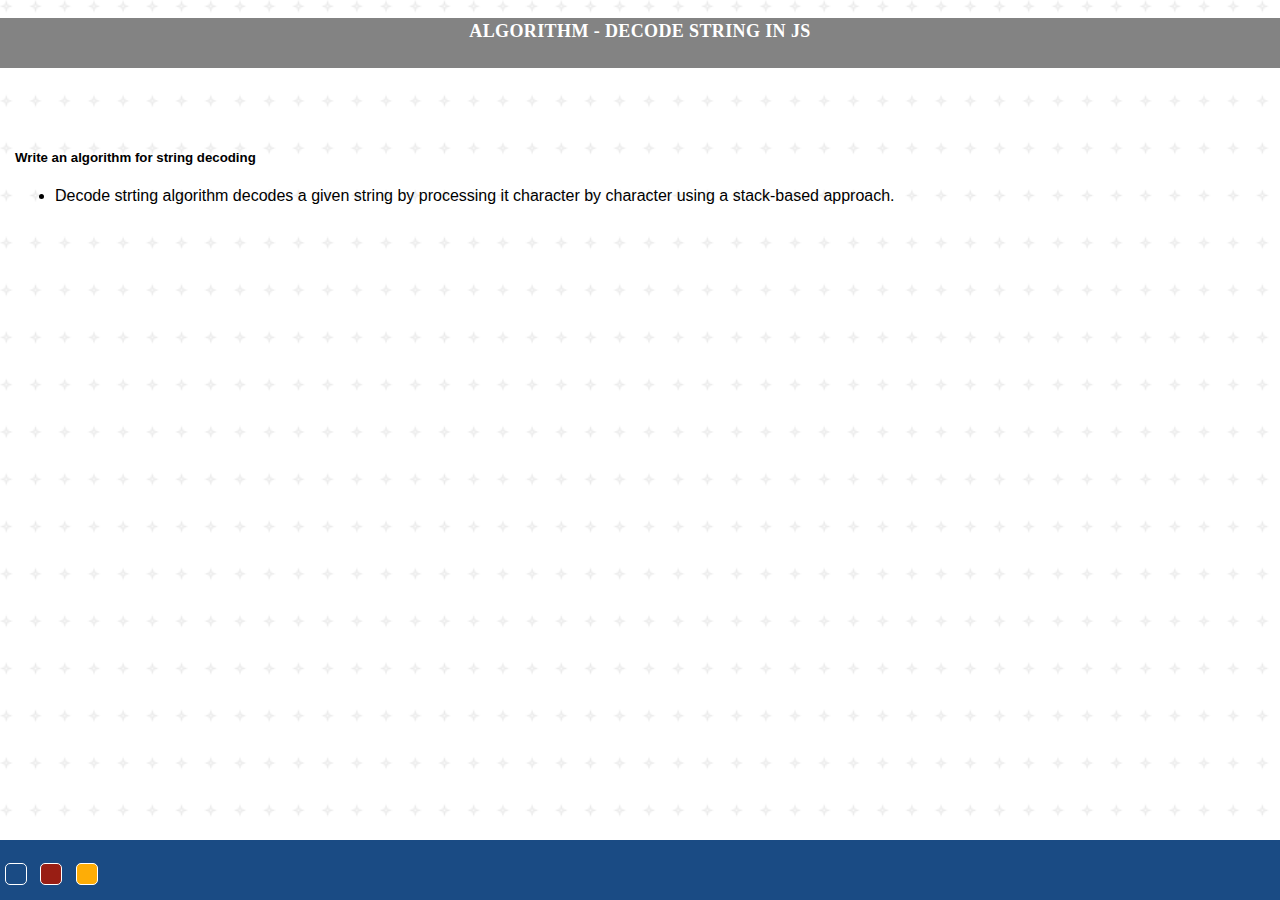
<file: examples/decode-string/index.html>
<!DOCTYPE html>
<html lang="en">
  <head>
    <meta charset="UTF-8" />
    <meta name="viewport" content="width=device-width, initial-scale=1.0" />
    <meta http-equiv="X-UA-Compatible" content="ie=edge" />
    <title>Decode string | Algorithm in JS</title>
    <link rel="icon" href="assets/img/brs-logo.png" />
    <link
      href="https://cdn.jsdelivr.net/npm/bootstrap@5.3.0-alpha1/dist/css/bootstrap.min.css"
      rel="stylesheet"
      integrity="sha384-GLhlTQ8iRABdZLl6O3oVMWSktQOp6b7In1Zl3/Jr59b6EGGoI1aFkw7cmDA6j6gD"
      crossorigin="anonymous"
    />
    <link rel="stylesheet" href="assets/css/style.css" />
  </head>
  <body>
    
    <header>
      <div class="ReactTitle">
   <h3>Algorithm -  decode String in JS</h3>
 </div>
</header>

    <main role="main" class="container" style="margin-bottom: 100px">
      <h5 class="text-start">Write an algorithm for string decoding</h5>
      <ul class="text-start">
        <li>
          Decode strting algorithm decodes a given string by processing it
          character by character using a stack-based approach.
        </li>
      </ul>
    </main>

    <footer class="footer footer-dark">
      <div class="d-flex justify-content-center px-5">
        <div>
          <button
            onclick="setTheme('#1A4B84')"
            class="theme-switch theme-switch-chathams_blue"
          ></button>
          <button
            onclick="setTheme('#991E14')"
            class="theme-switch theme-switch-tamarillo"
          ></button>
          <button
            onclick="setTheme('#FEAD06')"
            class="theme-switch theme-switch-yellow_sea"
          ></button>
        </div>

      </div>
    </footer>
    <script src="assets/js/decode-string.js" defer></script>
    <script src="assets/js/theme.js" defer></script>
  </body>
</html>
</file>
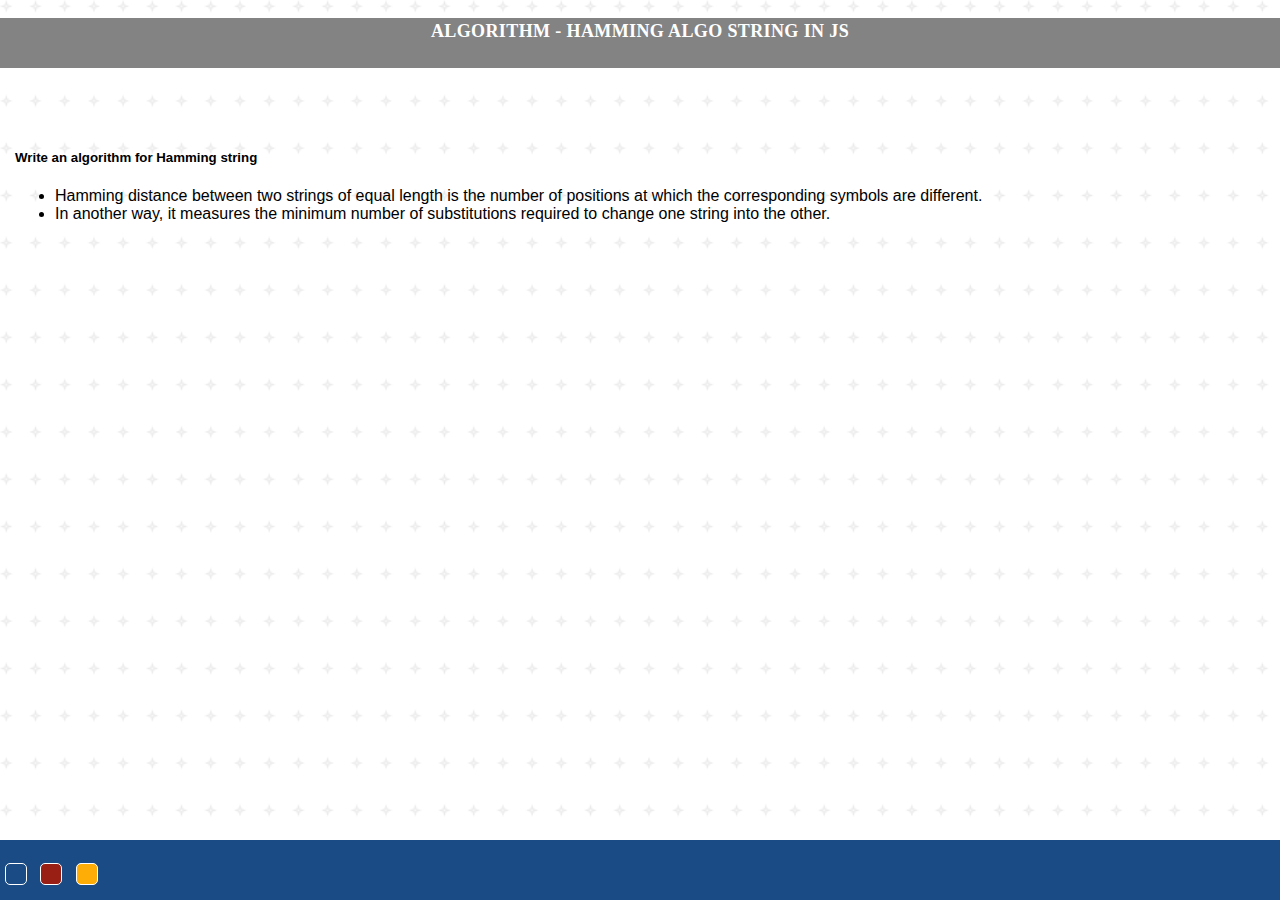
<file: examples/hamming-algo/index.html>
<!DOCTYPE html>
<html lang="en">
  <head>
    <meta charset="UTF-8" />
    <meta name="viewport" content="width=device-width, initial-scale=1.0" />
    <meta http-equiv="X-UA-Compatible" content="ie=edge" />
    <title>Hamming string | Algorithm in JS</title>
    <link rel="icon" href="assets/img/brs-logo.png" />
    <link
      href="https://cdn.jsdelivr.net/npm/bootstrap@5.3.0-alpha1/dist/css/bootstrap.min.css"
      rel="stylesheet"
      integrity="sha384-GLhlTQ8iRABdZLl6O3oVMWSktQOp6b7In1Zl3/Jr59b6EGGoI1aFkw7cmDA6j6gD"
      crossorigin="anonymous"
    />
    <link rel="stylesheet" href="assets/css/style.css" />
  </head>
  <body>
    
    <header>
      <div class="ReactTitle">
   <h3>Algorithm -  Hamming algo String in JS</h3>
 </div>
</header>

    <main role="main" class="container" style="margin-bottom: 100px">
      <h5 class="text-start">Write an algorithm for Hamming string</h5>
      <ul class="text-start">
        <li class="mb-3">
          Hamming distance between two strings of equal length is the number of
          positions at which the corresponding symbols are different.
        </li>
        <li>
          In another way, it measures the minimum number of substitutions
          required to change one string into the other.
        </li>
      </ul>
    </main>

    <footer class="footer footer-dark">
      <div class="d-flex justify-content-center px-5">
        <div>
          <button
            onclick="setTheme('#1A4B84')"
            class="theme-switch theme-switch-chathams_blue"
          ></button>
          <button
            onclick="setTheme('#991E14')"
            class="theme-switch theme-switch-tamarillo"
          ></button>
          <button
            onclick="setTheme('#FEAD06')"
            class="theme-switch theme-switch-yellow_sea"
          ></button>
        </div>
       
      </div>
    </footer>
    <script src="assets/js/hamming.js" defer></script>
    <script src="assets/js/theme.js" defer></script>
  </body>
</html>
</file>
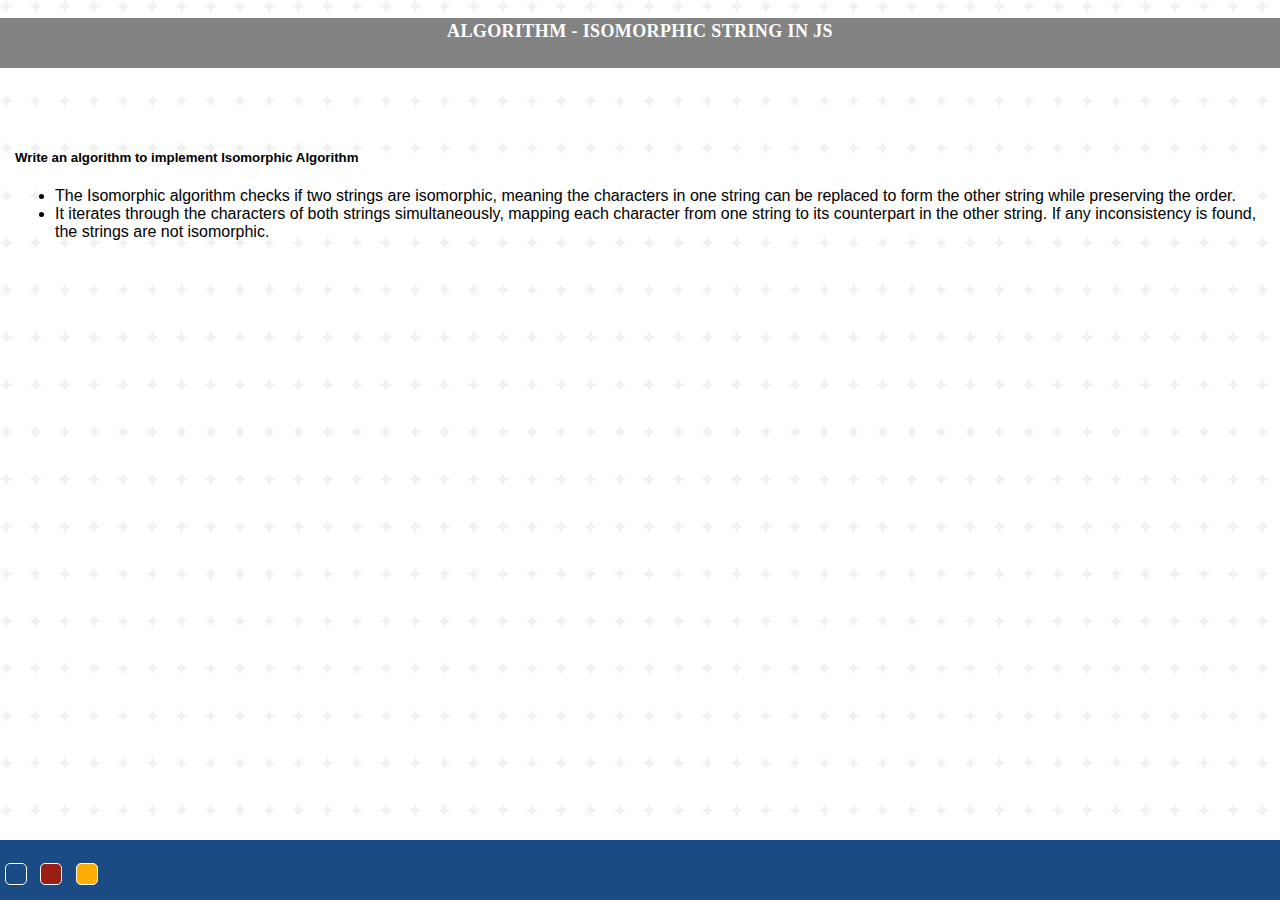
<file: examples/isomorphic-string/index.html>
<!DOCTYPE html>
<html lang="en">
  <head>
    <meta charset="UTF-8" />
    <meta name="viewport" content="width=device-width, initial-scale=1.0" />
    <meta http-equiv="X-UA-Compatible" content="ie=edge" />
    <title>Isomorphic string | Algorithm in JS</title>
    <link rel="icon" href="assets/img/brs-logo.png" />
    <link
      href="https://cdn.jsdelivr.net/npm/bootstrap@5.3.0-alpha1/dist/css/bootstrap.min.css"
      rel="stylesheet"
      integrity="sha384-GLhlTQ8iRABdZLl6O3oVMWSktQOp6b7In1Zl3/Jr59b6EGGoI1aFkw7cmDA6j6gD"
      crossorigin="anonymous"
    />
    <link rel="stylesheet" href="assets/css/style.css" />
  </head>
  <body>

    <header>
      <div class="ReactTitle">
   <h3>Algorithm -  isomorphic String in JS</h3>
 </div>
</header>

    <main role="main" class="container" style="margin-bottom: 100px">
      <h5 class="text-start">
        Write an algorithm to implement Isomorphic Algorithm
      </h5>
      <ul class="text-start">
        <li class="mb-3">
          The Isomorphic algorithm checks if two strings are isomorphic, meaning
          the characters in one string can be replaced to form the other string
          while preserving the order.
        </li>
        <li class="mb-3">
          It iterates through the characters of both strings simultaneously,
          mapping each character from one string to its counterpart in the other
          string. If any inconsistency is found, the strings are not isomorphic.
        </li>
      </ul>
    </main>

    <footer class="footer footer-dark">
      <div class="d-flex justify-content-center px-5">
        <div>
          <button
            onclick="setTheme('#1A4B84')"
            class="theme-switch theme-switch-chathams_blue"
          ></button>
          <button
            onclick="setTheme('#991E14')"
            class="theme-switch theme-switch-tamarillo"
          ></button>
          <button
            onclick="setTheme('#FEAD06')"
            class="theme-switch theme-switch-yellow_sea"
          ></button>
        </div>
        
      </div>
    </footer>
    <script src="assets/js/isomorphic-string.js" defer></script>
    <script src="assets/js/theme.js" defer></script>
  </body>
</html>
</file>
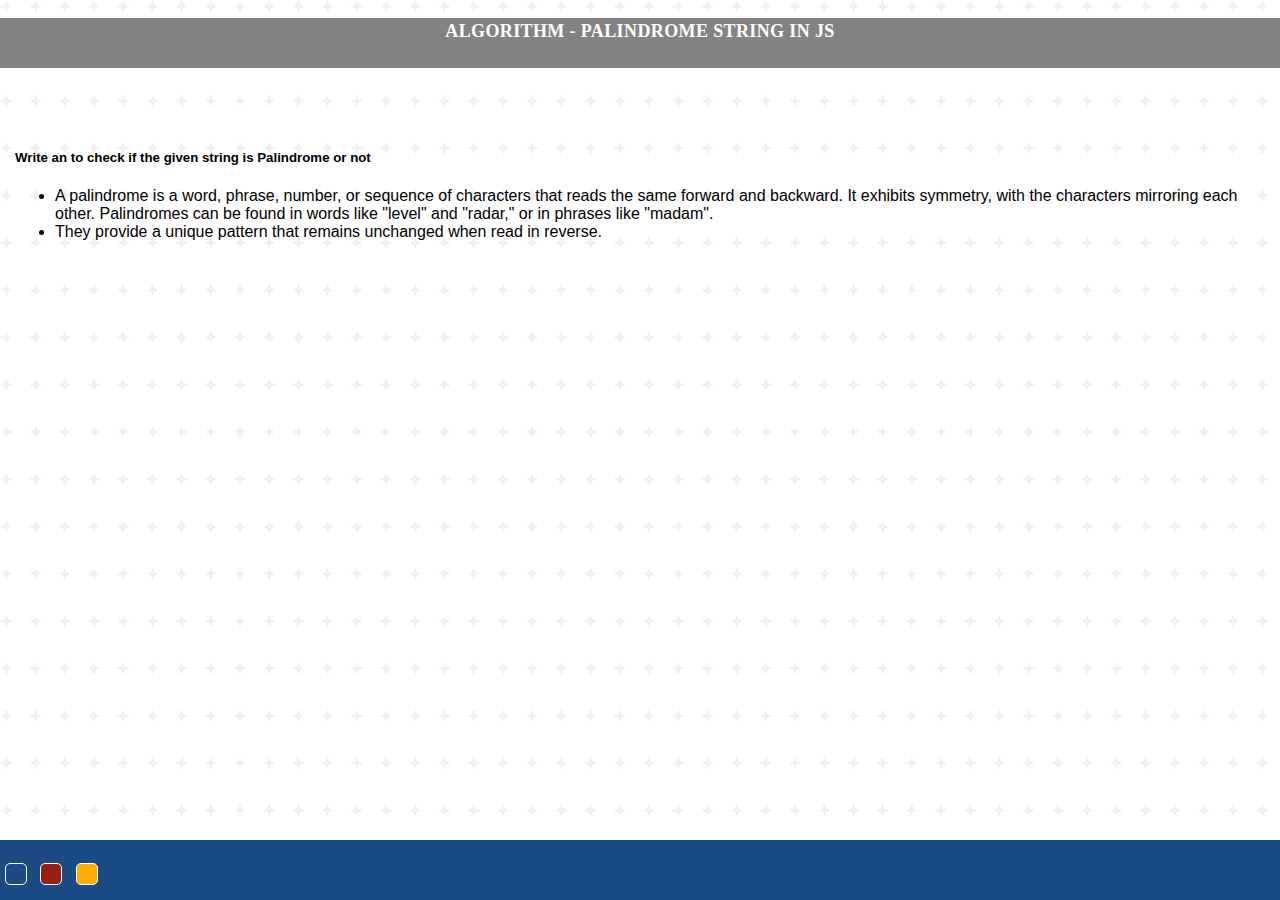
<file: examples/palindrome/index.html>
<!DOCTYPE html>
<html lang="en">
  <head>
    <meta charset="UTF-8" />
    <meta name="viewport" content="width=device-width, initial-scale=1.0" />
    <meta http-equiv="X-UA-Compatible" content="ie=edge" />
    <title>Palindrome | Algorithm in JS</title>
    <link rel="icon" href="assets/img/brs-logo.png" />
    <link
      href="https://cdn.jsdelivr.net/npm/bootstrap@5.3.0-alpha1/dist/css/bootstrap.min.css"
      rel="stylesheet"
      integrity="sha384-GLhlTQ8iRABdZLl6O3oVMWSktQOp6b7In1Zl3/Jr59b6EGGoI1aFkw7cmDA6j6gD"
      crossorigin="anonymous"
    />
    <link rel="stylesheet" href="assets/css/style.css" />
  </head>
  <body>
    <header>
      <div class="ReactTitle">
   <h3>Algorithm -  palindrome String in JS</h3>
 </div>
</header>

    <main role="main" class="container" style="margin-bottom: 100px">
      <h5 class="text-start">
        Write an to check if the given string is Palindrome or not
      </h5>
      <ul class="text-start">
        <li class="mb-3">
          A palindrome is a word, phrase, number, or sequence of characters that
          reads the same forward and backward. It exhibits symmetry, with the
          characters mirroring each other. Palindromes can be found in words
          like "level" and "radar," or in phrases like "madam".
        </li>
        <li>
          They provide a unique pattern that remains unchanged when read in
          reverse.
        </li>
      </ul>
    </main>

    <footer class="footer footer-dark">
      <div class="d-flex justify-content-center px-5">
        <div>
          <button
            onclick="setTheme('#1A4B84')"
            class="theme-switch theme-switch-chathams_blue"
          ></button>
          <button
            onclick="setTheme('#991E14')"
            class="theme-switch theme-switch-tamarillo"
          ></button>
          <button
            onclick="setTheme('#FEAD06')"
            class="theme-switch theme-switch-yellow_sea"
          ></button>
        </div>
      
      </div>
    </footer>
    <script src="assets/js/palindrome.js" defer></script>
    <script src="assets/js/theme.js" defer></script>
  </body>
</html>
</file>
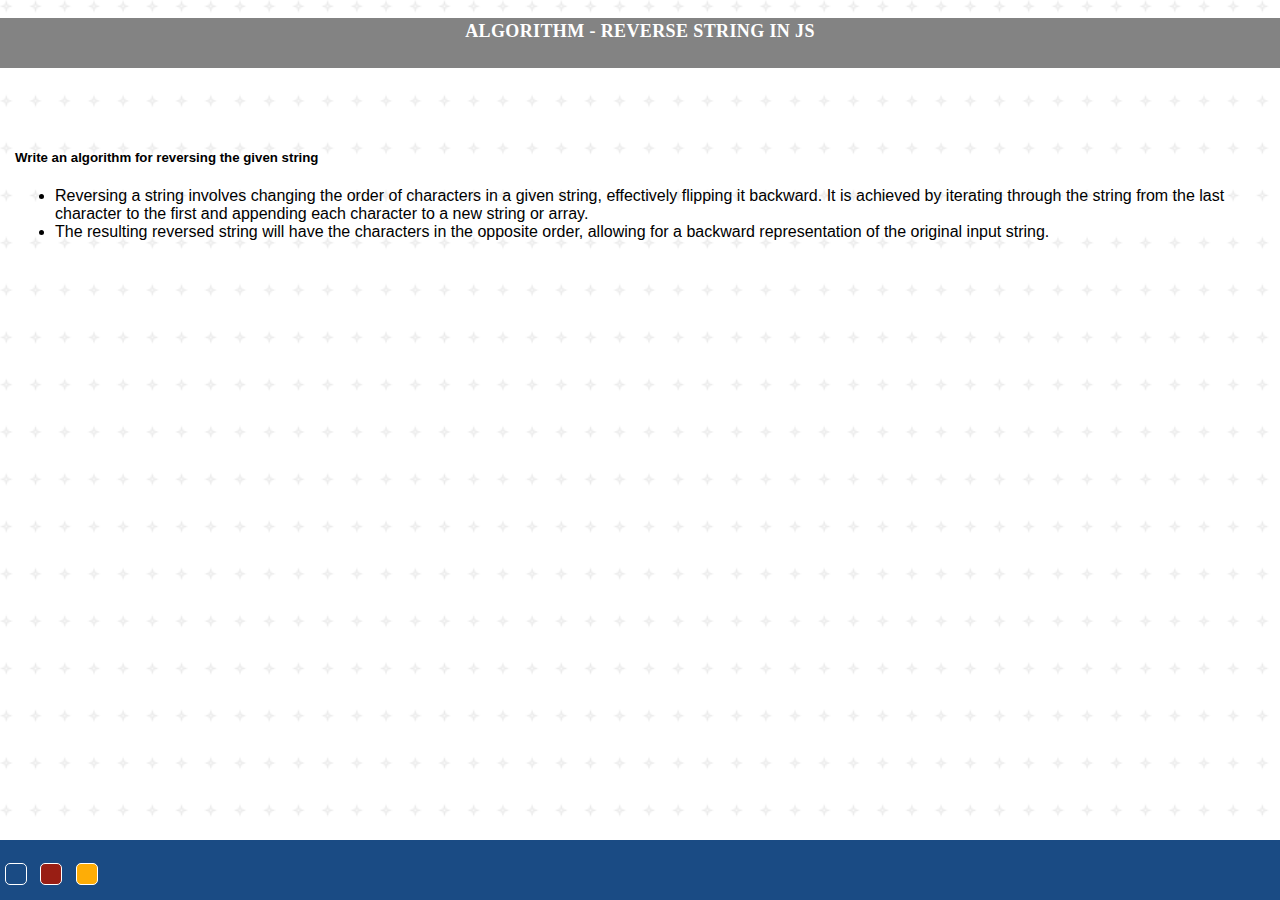
<file: examples/reverse-string/index.html>
<!DOCTYPE html>
<html lang="en">
  <head>
    <meta charset="UTF-8" />
    <meta name="viewport" content="width=device-width, initial-scale=1.0" />
    <meta http-equiv="X-UA-Compatible" content="ie=edge" />
    <title>Reverse string | Algorithm in JS</title>
    <link rel="icon" href="assets/img/brs-logo.png" />
    <link
      href="https://cdn.jsdelivr.net/npm/bootstrap@5.3.0-alpha1/dist/css/bootstrap.min.css"
      rel="stylesheet"
      integrity="sha384-GLhlTQ8iRABdZLl6O3oVMWSktQOp6b7In1Zl3/Jr59b6EGGoI1aFkw7cmDA6j6gD"
      crossorigin="anonymous"
    />
    <link rel="stylesheet" href="assets/css/style.css" />
  </head>
  <body>
    <header>
      <div class="ReactTitle">
   <h3>Algorithm -  Reverse String in JS</h3>
 </div>
</header>

    <main role="main" class="container" style="margin-bottom: 100px">
      <h5 class="text-start">
        Write an algorithm for reversing the given string
      </h5>
      <ul class="text-start">
        <li class="mb-3">
          Reversing a string involves changing the order of characters in a
          given string, effectively flipping it backward. It is achieved by
          iterating through the string from the last character to the first and
          appending each character to a new string or array.
        </li>
        <li class="mb-3">
          The resulting reversed string will have the characters in the opposite
          order, allowing for a backward representation of the original input
          string.
        </li>
      </ul>
    </main>

    <footer class="footer footer-dark">
      <div class="d-flex justify-content-center px-5">
        <div>
          <button
            onclick="setTheme('#1A4B84')"
            class="theme-switch theme-switch-chathams_blue"
          ></button>
          <button
            onclick="setTheme('#991E14')"
            class="theme-switch theme-switch-tamarillo"
          ></button>
          <button
            onclick="setTheme('#FEAD06')"
            class="theme-switch theme-switch-yellow_sea"
          ></button>
        </div>
        
      </div>
    </footer>
    <script src="assets/js/reverse-string.js" defer></script>
    <script src="assets/js/theme.js" defer></script>
  </body>
</html>
</file>
<file: examples/decode-string/assets/css/style.css>
:root {
    --primary-color: #1A4B84;
    --chathams_blue: #1A4B84;
    --tamarillo: #991E14;
    --yellow_sea: #FEAD06;
}

* {
    box-sizing: border-box;
}

body {
    background-color: #f4f4f4;
    font-family: Arial, Helvetica, sans-serif;
    margin: 0;
    padding: 0;
}

h1 {
    color: var(--primary-color);
}

p {
    text-align: center;
}



.currency {
    padding: 40px 0;
    display: flex;
    align-items: center;
    justify-content: space-between;
}

.currency select {
    padding: 10px 20px 10px 10px;
    -moz-appearance: none;
    -webkit-appearance: none;
    appearance: none;
    border: 1px solid #dedede;
    font-size: 16px;
    background: transparent;
    background-image: url('data:image/svg+xml;charset=US-ASCII,%3Csvg%20xmlns%3D%22http%3A%2F%2Fwww.w3.org%2F2000%2Fsvg%22%20width%3D%22292.4%22%20height%3D%22292.4%22%3E%3Cpath%20fill%3D%22%20000002%22%20d%3D%22M287%2069.4a17.6%2017.6%200%200%200-13-5.4H18.4c-5%200-9.3%201.8-12.9%205.4A17.6%2017.6%200%200%200%200%2082.2c0%205%201.8%209.3%205.4%2012.9l128%20127.9c3.6%203.6%207.8%205.4%2012.8%205.4s9.2-1.8%2012.8-5.4L287%2095c3.5-3.5%205.4-7.8%205.4-12.8%200-5-1.9-9.2-5.5-12.8z%22%2F%3E%3C%2Fsvg%3E');
    background-position: right 10px top 50%, 0, 0;
    background-size: 12px auto, 100%;
    background-repeat: no-repeat;
}

.currency input {
    border: 0;
    background: transparent;
    font-size: 30px;
    text-align: right;
}

.swap-rate-container {
    display: flex;
    align-items: center;
    justify-content: space-between;
}

.rate {
    color: var(--primary-color);
    font-size: 14px;
    padding: 0 10px;
}

select:focus,
input:focus,
button:focus {
    outline: 0;
}

@media (max-width: 600px) {
    .currency input {
        width: 200px;
    }
}


/* NAVBAR STYLING STARTS */

.nav-links a {
    color: #fff;
}

/* Header Styles
  -------------------------------------------------- */

header .bg-gradient {
    background: rgb(216, 216, 216);
}

body {
    background: url("../img/BG.png");
    background-size: cover;
}

header .navbar {
    padding: 20px 0 0;
}

header .navbar-brand {
    padding: 0;
    z-index: 1;
    width: 213px;
    height: 109px;
    background-color: var(--primary-color);
}

header .navbar-brand img {
    width: 56px;
}

img {
    max-width: 100%;
}

header h3 {
    font: normal normal 600 18px/27px Oswald;
    color: #fff;
    text-align: center;
}

header h4 {
    font: normal normal 600 18px/28px Oswald;
    letter-spacing: 0.36px;
    color: #191919;
    text-transform: uppercase;
}

header p {
    font: 600 12px/15px Poppins;
    letter-spacing: 0.24px;
    color: #191919;
}

.ReactTitle {
    background-color: #838383;
    height: 50px;
    font: normal normal 600 19px/27px Oswald;
    letter-spacing: 0.38px;
    color: #FFFFFF;
    text-transform: uppercase;
}

.ReactTitle img {
    width: 25px;
    margin-right: 10px;
}


.link {
    background-color: rgba(0, 0, 0, 0.09);
    font: normal normal medium 12px/15px Poppins;
    letter-spacing: 0.24px;
    height: 40px;
    padding: 10px 10px;

}

.link a {
    color: #055BA6;

}

/* Sticky footer styles
  -------------------------------------------------- */
html {
    position: relative;
    min-height: 100%;
}

body {
    /* Margin bottom by footer height */
    margin-bottom: 60px;
}

.footer {
    position: absolute;
    bottom: 0;
    width: 100%;
    /* Set the fixed height of the footer here */
    height: 60px;
    line-height: 60px;
    /* Vertically center the text there */
    background-color: #f5f5f5;
}


/* Custom page CSS
  -------------------------------------------------- */
/* Not required for template or sticky footer method. */

body>.container {
    padding: 60px 15px 0;
}

.footer>.container {
    padding-right: 15px;
    padding-left: 15px;
}

code {
    font-size: 80%;
}

.footer-dark {
    background-color: var(--primary-color);
    color: #fff;
}

.toggle-currency {
    font-size: 20px;
}

footer {
    font: normal normal 600 12px/19px Oswald;
    letter-spacing: 0.24px;
    color: #FFFFFF;
}

.theme-switch {
    margin: 0 5px;
    padding: 10px;
    font-size: 0.5rem;
    border: 1px solid #FFFFFF;
    border-radius: 5px;
    width: 20px;
    height: 20px;
    cursor: pointer;
}

.theme-switch-chathams_blue {
    background-color: var(--chathams_blue);
}

.theme-switch-chathams_blue:hover {
  box-shadow: 2px 2px 2px var(--chathams_blue);
}

.theme-switch-tamarillo {
    background-color: var(--tamarillo);
}

.theme-switch-tamarillo:hover {
  box-shadow: 2px 2px 2px var(--tamarillo);
}

.theme-switch-yellow_sea {
    background-color: var(--yellow_sea);
}

.theme-switch-yellow_sea:hover {
  box-shadow: 2px 2px 2px var(--yellow_sea);
}
</file>
<file: examples/hamming-algo/assets/css/style.css>
:root {
    --primary-color: #1A4B84;
    --chathams_blue: #1A4B84;
    --tamarillo: #991E14;
    --yellow_sea: #FEAD06;
}

* {
    box-sizing: border-box;
}

body {
    background-color: #f4f4f4;
    font-family: Arial, Helvetica, sans-serif;
    margin: 0;
    padding: 0;
}

h1 {
    color: var(--primary-color);
}

p {
    text-align: center;
}



.currency {
    padding: 40px 0;
    display: flex;
    align-items: center;
    justify-content: space-between;
}

.currency select {
    padding: 10px 20px 10px 10px;
    -moz-appearance: none;
    -webkit-appearance: none;
    appearance: none;
    border: 1px solid #dedede;
    font-size: 16px;
    background: transparent;
    background-image: url('data:image/svg+xml;charset=US-ASCII,%3Csvg%20xmlns%3D%22http%3A%2F%2Fwww.w3.org%2F2000%2Fsvg%22%20width%3D%22292.4%22%20height%3D%22292.4%22%3E%3Cpath%20fill%3D%22%20000002%22%20d%3D%22M287%2069.4a17.6%2017.6%200%200%200-13-5.4H18.4c-5%200-9.3%201.8-12.9%205.4A17.6%2017.6%200%200%200%200%2082.2c0%205%201.8%209.3%205.4%2012.9l128%20127.9c3.6%203.6%207.8%205.4%2012.8%205.4s9.2-1.8%2012.8-5.4L287%2095c3.5-3.5%205.4-7.8%205.4-12.8%200-5-1.9-9.2-5.5-12.8z%22%2F%3E%3C%2Fsvg%3E');
    background-position: right 10px top 50%, 0, 0;
    background-size: 12px auto, 100%;
    background-repeat: no-repeat;
}

.currency input {
    border: 0;
    background: transparent;
    font-size: 30px;
    text-align: right;
}

.swap-rate-container {
    display: flex;
    align-items: center;
    justify-content: space-between;
}

.rate {
    color: var(--primary-color);
    font-size: 14px;
    padding: 0 10px;
}

select:focus,
input:focus,
button:focus {
    outline: 0;
}

@media (max-width: 600px) {
    .currency input {
        width: 200px;
    }
}


/* NAVBAR STYLING STARTS */

.nav-links a {
    color: #fff;
}

/* Header Styles
  -------------------------------------------------- */

header .bg-gradient {
    background: rgb(216, 216, 216);
}

body {
    background: url("../img/BG.png");
    background-size: cover;
}

header .navbar {
    padding: 20px 0 0;
}

header .navbar-brand {
    padding: 0;
    z-index: 1;
    width: 213px;
    height: 109px;
    background-color: var(--primary-color);
}

header .navbar-brand img {
    width: 56px;
}

img {
    max-width: 100%;
}

header h3 {
    font: normal normal 600 18px/27px Oswald;
    color: #fff;
    text-align: center;
}

header h4 {
    font: normal normal 600 18px/28px Oswald;
    letter-spacing: 0.36px;
    color: #191919;
    text-transform: uppercase;
}

header p {
    font: 600 12px/15px Poppins;
    letter-spacing: 0.24px;
    color: #191919;
}

.ReactTitle {
    background-color: #838383;
    height: 50px;
    font: normal normal 600 19px/27px Oswald;
    letter-spacing: 0.38px;
    color: #FFFFFF;
    text-transform: uppercase;
}

.ReactTitle img {
    width: 25px;
    margin-right: 10px;
}


.link {
    background-color: rgba(0, 0, 0, 0.09);
    font: normal normal medium 12px/15px Poppins;
    letter-spacing: 0.24px;
    height: 40px;
    padding: 10px 10px;

}

.link a {
    color: #055BA6;

}

/* Sticky footer styles
  -------------------------------------------------- */
html {
    position: relative;
    min-height: 100%;
}

body {
    /* Margin bottom by footer height */
    margin-bottom: 60px;
}

.footer {
    position: absolute;
    bottom: 0;
    width: 100%;
    /* Set the fixed height of the footer here */
    height: 60px;
    line-height: 60px;
    /* Vertically center the text there */
    background-color: #f5f5f5;
}


/* Custom page CSS
  -------------------------------------------------- */
/* Not required for template or sticky footer method. */

body>.container {
    padding: 60px 15px 0;
}

.footer>.container {
    padding-right: 15px;
    padding-left: 15px;
}

code {
    font-size: 80%;
}

.footer-dark {
    background-color: var(--primary-color);
    color: #fff;
}

.toggle-currency {
    font-size: 20px;
}

footer {
    font: normal normal 600 12px/19px Oswald;
    letter-spacing: 0.24px;
    color: #FFFFFF;
}

.theme-switch {
    margin: 0 5px;
    padding: 10px;
    font-size: 0.5rem;
    border: 1px solid #FFFFFF;
    border-radius: 5px;
    width: 20px;
    height: 20px;
    cursor: pointer;
}

.theme-switch-chathams_blue {
    background-color: var(--chathams_blue);
}

.theme-switch-chathams_blue:hover {
  box-shadow: 2px 2px 2px var(--chathams_blue);
}

.theme-switch-tamarillo {
    background-color: var(--tamarillo);
}

.theme-switch-tamarillo:hover {
  box-shadow: 2px 2px 2px var(--tamarillo);
}

.theme-switch-yellow_sea {
    background-color: var(--yellow_sea);
}

.theme-switch-yellow_sea:hover {
  box-shadow: 2px 2px 2px var(--yellow_sea);
}
</file>
<file: examples/isomorphic-string/assets/css/style.css>
:root {
    --primary-color: #1A4B84;
    --chathams_blue: #1A4B84;
    --tamarillo: #991E14;
    --yellow_sea: #FEAD06;
}

* {
    box-sizing: border-box;
}

body {
    background-color: #f4f4f4;
    font-family: Arial, Helvetica, sans-serif;
    margin: 0;
    padding: 0;
}

h1 {
    color: var(--primary-color);
}

p {
    text-align: center;
}



.currency {
    padding: 40px 0;
    display: flex;
    align-items: center;
    justify-content: space-between;
}

.currency select {
    padding: 10px 20px 10px 10px;
    -moz-appearance: none;
    -webkit-appearance: none;
    appearance: none;
    border: 1px solid #dedede;
    font-size: 16px;
    background: transparent;
    background-image: url('data:image/svg+xml;charset=US-ASCII,%3Csvg%20xmlns%3D%22http%3A%2F%2Fwww.w3.org%2F2000%2Fsvg%22%20width%3D%22292.4%22%20height%3D%22292.4%22%3E%3Cpath%20fill%3D%22%20000002%22%20d%3D%22M287%2069.4a17.6%2017.6%200%200%200-13-5.4H18.4c-5%200-9.3%201.8-12.9%205.4A17.6%2017.6%200%200%200%200%2082.2c0%205%201.8%209.3%205.4%2012.9l128%20127.9c3.6%203.6%207.8%205.4%2012.8%205.4s9.2-1.8%2012.8-5.4L287%2095c3.5-3.5%205.4-7.8%205.4-12.8%200-5-1.9-9.2-5.5-12.8z%22%2F%3E%3C%2Fsvg%3E');
    background-position: right 10px top 50%, 0, 0;
    background-size: 12px auto, 100%;
    background-repeat: no-repeat;
}

.currency input {
    border: 0;
    background: transparent;
    font-size: 30px;
    text-align: right;
}

.swap-rate-container {
    display: flex;
    align-items: center;
    justify-content: space-between;
}

.rate {
    color: var(--primary-color);
    font-size: 14px;
    padding: 0 10px;
}

select:focus,
input:focus,
button:focus {
    outline: 0;
}

@media (max-width: 600px) {
    .currency input {
        width: 200px;
    }
}


/* NAVBAR STYLING STARTS */

.nav-links a {
    color: #fff;
}

/* Header Styles
  -------------------------------------------------- */

header .bg-gradient {
    background: rgb(216, 216, 216);
}

body {
    background: url("../img/BG.png");
    background-size: cover;
}

header .navbar {
    padding: 20px 0 0;
}

header .navbar-brand {
    padding: 0;
    z-index: 1;
    width: 213px;
    height: 109px;
    background-color: var(--primary-color);
}

header .navbar-brand img {
    width: 56px;
}

img {
    max-width: 100%;
}

header h3 {
    font: normal normal 600 18px/27px Oswald;
    color: #fff;
    text-align: center;
}

header h4 {
    font: normal normal 600 18px/28px Oswald;
    letter-spacing: 0.36px;
    color: #191919;
    text-transform: uppercase;
}

header p {
    font: 600 12px/15px Poppins;
    letter-spacing: 0.24px;
    color: #191919;
}

.ReactTitle {
    background-color: #838383;
    height: 50px;
    font: normal normal 600 19px/27px Oswald;
    letter-spacing: 0.38px;
    color: #FFFFFF;
    text-transform: uppercase;
}

.ReactTitle img {
    width: 25px;
    margin-right: 10px;
}


.link {
    background-color: rgba(0, 0, 0, 0.09);
    font: normal normal medium 12px/15px Poppins;
    letter-spacing: 0.24px;
    height: 40px;
    padding: 10px 10px;

}

.link a {
    color: #055BA6;

}

/* Sticky footer styles
  -------------------------------------------------- */
html {
    position: relative;
    min-height: 100%;
}

body {
    /* Margin bottom by footer height */
    margin-bottom: 60px;
}

.footer {
    position: absolute;
    bottom: 0;
    width: 100%;
    /* Set the fixed height of the footer here */
    height: 60px;
    line-height: 60px;
    /* Vertically center the text there */
    background-color: #f5f5f5;
}


/* Custom page CSS
  -------------------------------------------------- */
/* Not required for template or sticky footer method. */

body>.container {
    padding: 60px 15px 0;
}

.footer>.container {
    padding-right: 15px;
    padding-left: 15px;
}

code {
    font-size: 80%;
}

.footer-dark {
    background-color: var(--primary-color);
    color: #fff;
}

.toggle-currency {
    font-size: 20px;
}

footer {
    font: normal normal 600 12px/19px Oswald;
    letter-spacing: 0.24px;
    color: #FFFFFF;
}

.theme-switch {
    margin: 0 5px;
    padding: 10px;
    font-size: 0.5rem;
    border: 1px solid #FFFFFF;
    border-radius: 5px;
    width: 20px;
    height: 20px;
    cursor: pointer;
}

.theme-switch-chathams_blue {
    background-color: var(--chathams_blue);
}

.theme-switch-chathams_blue:hover {
  box-shadow: 2px 2px 2px var(--chathams_blue);
}

.theme-switch-tamarillo {
    background-color: var(--tamarillo);
}

.theme-switch-tamarillo:hover {
  box-shadow: 2px 2px 2px var(--tamarillo);
}

.theme-switch-yellow_sea {
    background-color: var(--yellow_sea);
}

.theme-switch-yellow_sea:hover {
  box-shadow: 2px 2px 2px var(--yellow_sea);
}
</file>
<file: examples/palindrome/assets/css/style.css>
:root {
    --primary-color: #1A4B84;
    --chathams_blue: #1A4B84;
    --tamarillo: #991E14;
    --yellow_sea: #FEAD06;
}

* {
    box-sizing: border-box;
}

body {
    background-color: #f4f4f4;
    font-family: Arial, Helvetica, sans-serif;
    margin: 0;
    padding: 0;
}

h1 {
    color: var(--primary-color);
}

p {
    text-align: center;
}



.currency {
    padding: 40px 0;
    display: flex;
    align-items: center;
    justify-content: space-between;
}

.currency select {
    padding: 10px 20px 10px 10px;
    -moz-appearance: none;
    -webkit-appearance: none;
    appearance: none;
    border: 1px solid #dedede;
    font-size: 16px;
    background: transparent;
    background-image: url('data:image/svg+xml;charset=US-ASCII,%3Csvg%20xmlns%3D%22http%3A%2F%2Fwww.w3.org%2F2000%2Fsvg%22%20width%3D%22292.4%22%20height%3D%22292.4%22%3E%3Cpath%20fill%3D%22%20000002%22%20d%3D%22M287%2069.4a17.6%2017.6%200%200%200-13-5.4H18.4c-5%200-9.3%201.8-12.9%205.4A17.6%2017.6%200%200%200%200%2082.2c0%205%201.8%209.3%205.4%2012.9l128%20127.9c3.6%203.6%207.8%205.4%2012.8%205.4s9.2-1.8%2012.8-5.4L287%2095c3.5-3.5%205.4-7.8%205.4-12.8%200-5-1.9-9.2-5.5-12.8z%22%2F%3E%3C%2Fsvg%3E');
    background-position: right 10px top 50%, 0, 0;
    background-size: 12px auto, 100%;
    background-repeat: no-repeat;
}

.currency input {
    border: 0;
    background: transparent;
    font-size: 30px;
    text-align: right;
}

.swap-rate-container {
    display: flex;
    align-items: center;
    justify-content: space-between;
}

.rate {
    color: var(--primary-color);
    font-size: 14px;
    padding: 0 10px;
}

select:focus,
input:focus,
button:focus {
    outline: 0;
}

@media (max-width: 600px) {
    .currency input {
        width: 200px;
    }
}


/* NAVBAR STYLING STARTS */

.nav-links a {
    color: #fff;
}

/* Header Styles
  -------------------------------------------------- */

header .bg-gradient {
    background: rgb(216, 216, 216);
}

body {
    background: url("../img/BG.png");
    background-size: cover;
}

header .navbar {
    padding: 20px 0 0;
}

header .navbar-brand {
    padding: 0;
    z-index: 1;
    width: 213px;
    height: 109px;
    background-color: var(--primary-color);
}

header .navbar-brand img {
    width: 56px;
}

img {
    max-width: 100%;
}

header h3 {
    font: normal normal 600 18px/27px Oswald;
    color: #fff;
    text-align: center;
}

header h4 {
    font: normal normal 600 18px/28px Oswald;
    letter-spacing: 0.36px;
    color: #191919;
    text-transform: uppercase;
}

header p {
    font: 600 12px/15px Poppins;
    letter-spacing: 0.24px;
    color: #191919;
}

.ReactTitle {
    background-color: #838383;
    height: 50px;
    font: normal normal 600 19px/27px Oswald;
    letter-spacing: 0.38px;
    color: #FFFFFF;
    text-transform: uppercase;
}

.ReactTitle img {
    width: 25px;
    margin-right: 10px;
}


.link {
    background-color: rgba(0, 0, 0, 0.09);
    font: normal normal medium 12px/15px Poppins;
    letter-spacing: 0.24px;
    height: 40px;
    padding: 10px 10px;

}

.link a {
    color: #055BA6;

}

/* Sticky footer styles
  -------------------------------------------------- */
html {
    position: relative;
    min-height: 100%;
}

body {
    /* Margin bottom by footer height */
    margin-bottom: 60px;
}

.footer {
    position: absolute;
    bottom: 0;
    width: 100%;
    /* Set the fixed height of the footer here */
    height: 60px;
    line-height: 60px;
    /* Vertically center the text there */
    background-color: #f5f5f5;
}


/* Custom page CSS
  -------------------------------------------------- */
/* Not required for template or sticky footer method. */

body>.container {
    padding: 60px 15px 0;
}

.footer>.container {
    padding-right: 15px;
    padding-left: 15px;
}

code {
    font-size: 80%;
}

.footer-dark {
    background-color: var(--primary-color);
    color: #fff;
}

.toggle-currency {
    font-size: 20px;
}

footer {
    font: normal normal 600 12px/19px Oswald;
    letter-spacing: 0.24px;
    color: #FFFFFF;
}

.theme-switch {
    margin: 0 5px;
    padding: 10px;
    font-size: 0.5rem;
    border: 1px solid #FFFFFF;
    border-radius: 5px;
    width: 20px;
    height: 20px;
    cursor: pointer;
}

.theme-switch-chathams_blue {
    background-color: var(--chathams_blue);
}

.theme-switch-chathams_blue:hover {
  box-shadow: 2px 2px 2px var(--chathams_blue);
}

.theme-switch-tamarillo {
    background-color: var(--tamarillo);
}

.theme-switch-tamarillo:hover {
  box-shadow: 2px 2px 2px var(--tamarillo);
}

.theme-switch-yellow_sea {
    background-color: var(--yellow_sea);
}

.theme-switch-yellow_sea:hover {
  box-shadow: 2px 2px 2px var(--yellow_sea);
}
</file>
<file: examples/reverse-string/assets/css/style.css>
:root {
    --primary-color: #1A4B84;
    --chathams_blue: #1A4B84;
    --tamarillo: #991E14;
    --yellow_sea: #FEAD06;
}

* {
    box-sizing: border-box;
}

body {
    background-color: #f4f4f4;
    font-family: Arial, Helvetica, sans-serif;
    margin: 0;
    padding: 0;
}

h1 {
    color: var(--primary-color);
}

p {
    text-align: center;
}



.currency {
    padding: 40px 0;
    display: flex;
    align-items: center;
    justify-content: space-between;
}

.currency select {
    padding: 10px 20px 10px 10px;
    -moz-appearance: none;
    -webkit-appearance: none;
    appearance: none;
    border: 1px solid #dedede;
    font-size: 16px;
    background: transparent;
    background-image: url('data:image/svg+xml;charset=US-ASCII,%3Csvg%20xmlns%3D%22http%3A%2F%2Fwww.w3.org%2F2000%2Fsvg%22%20width%3D%22292.4%22%20height%3D%22292.4%22%3E%3Cpath%20fill%3D%22%20000002%22%20d%3D%22M287%2069.4a17.6%2017.6%200%200%200-13-5.4H18.4c-5%200-9.3%201.8-12.9%205.4A17.6%2017.6%200%200%200%200%2082.2c0%205%201.8%209.3%205.4%2012.9l128%20127.9c3.6%203.6%207.8%205.4%2012.8%205.4s9.2-1.8%2012.8-5.4L287%2095c3.5-3.5%205.4-7.8%205.4-12.8%200-5-1.9-9.2-5.5-12.8z%22%2F%3E%3C%2Fsvg%3E');
    background-position: right 10px top 50%, 0, 0;
    background-size: 12px auto, 100%;
    background-repeat: no-repeat;
}

.currency input {
    border: 0;
    background: transparent;
    font-size: 30px;
    text-align: right;
}

.swap-rate-container {
    display: flex;
    align-items: center;
    justify-content: space-between;
}

.rate {
    color: var(--primary-color);
    font-size: 14px;
    padding: 0 10px;
}

select:focus,
input:focus,
button:focus {
    outline: 0;
}

@media (max-width: 600px) {
    .currency input {
        width: 200px;
    }
}


/* NAVBAR STYLING STARTS */

.nav-links a {
    color: #fff;
}

/* Header Styles
  -------------------------------------------------- */

header .bg-gradient {
    background: rgb(216, 216, 216);
}

body {
    background: url("../img/BG.png");
    background-size: cover;
}

header .navbar {
    padding: 20px 0 0;
}

header .navbar-brand {
    padding: 0;
    z-index: 1;
    width: 213px;
    height: 109px;
    background-color: var(--primary-color);
}

header .navbar-brand img {
    width: 56px;
}

img {
    max-width: 100%;
}

header h3 {
    font: normal normal 600 18px/27px Oswald;
    color: #fff;
    text-align: center;
}

header h4 {
    font: normal normal 600 18px/28px Oswald;
    letter-spacing: 0.36px;
    color: #191919;
    text-transform: uppercase;
}

header p {
    font: 600 12px/15px Poppins;
    letter-spacing: 0.24px;
    color: #191919;
}

.ReactTitle {
    background-color: #838383;
    height: 50px;
    font: normal normal 600 19px/27px Oswald;
    letter-spacing: 0.38px;
    color: #FFFFFF;
    text-transform: uppercase;
}

.ReactTitle img {
    width: 25px;
    margin-right: 10px;
}


.link {
    background-color: rgba(0, 0, 0, 0.09);
    font: normal normal medium 12px/15px Poppins;
    letter-spacing: 0.24px;
    height: 40px;
    padding: 10px 10px;

}

.link a {
    color: #055BA6;

}

/* Sticky footer styles
  -------------------------------------------------- */
html {
    position: relative;
    min-height: 100%;
}

body {
    /* Margin bottom by footer height */
    margin-bottom: 60px;
}

.footer {
    position: absolute;
    bottom: 0;
    width: 100%;
    /* Set the fixed height of the footer here */
    height: 60px;
    line-height: 60px;
    /* Vertically center the text there */
    background-color: #f5f5f5;
}


/* Custom page CSS
  -------------------------------------------------- */
/* Not required for template or sticky footer method. */

body>.container {
    padding: 60px 15px 0;
}

.footer>.container {
    padding-right: 15px;
    padding-left: 15px;
}

code {
    font-size: 80%;
}

.footer-dark {
    background-color: var(--primary-color);
    color: #fff;
}

.toggle-currency {
    font-size: 20px;
}

footer {
    font: normal normal 600 12px/19px Oswald;
    letter-spacing: 0.24px;
    color: #FFFFFF;
}

.theme-switch {
    margin: 0 5px;
    padding: 10px;
    font-size: 0.5rem;
    border: 1px solid #FFFFFF;
    border-radius: 5px;
    width: 20px;
    height: 20px;
    cursor: pointer;
}

.theme-switch-chathams_blue {
    background-color: var(--chathams_blue);
}

.theme-switch-chathams_blue:hover {
  box-shadow: 2px 2px 2px var(--chathams_blue);
}

.theme-switch-tamarillo {
    background-color: var(--tamarillo);
}

.theme-switch-tamarillo:hover {
  box-shadow: 2px 2px 2px var(--tamarillo);
}

.theme-switch-yellow_sea {
    background-color: var(--yellow_sea);
}

.theme-switch-yellow_sea:hover {
  box-shadow: 2px 2px 2px var(--yellow_sea);
}
</file>
